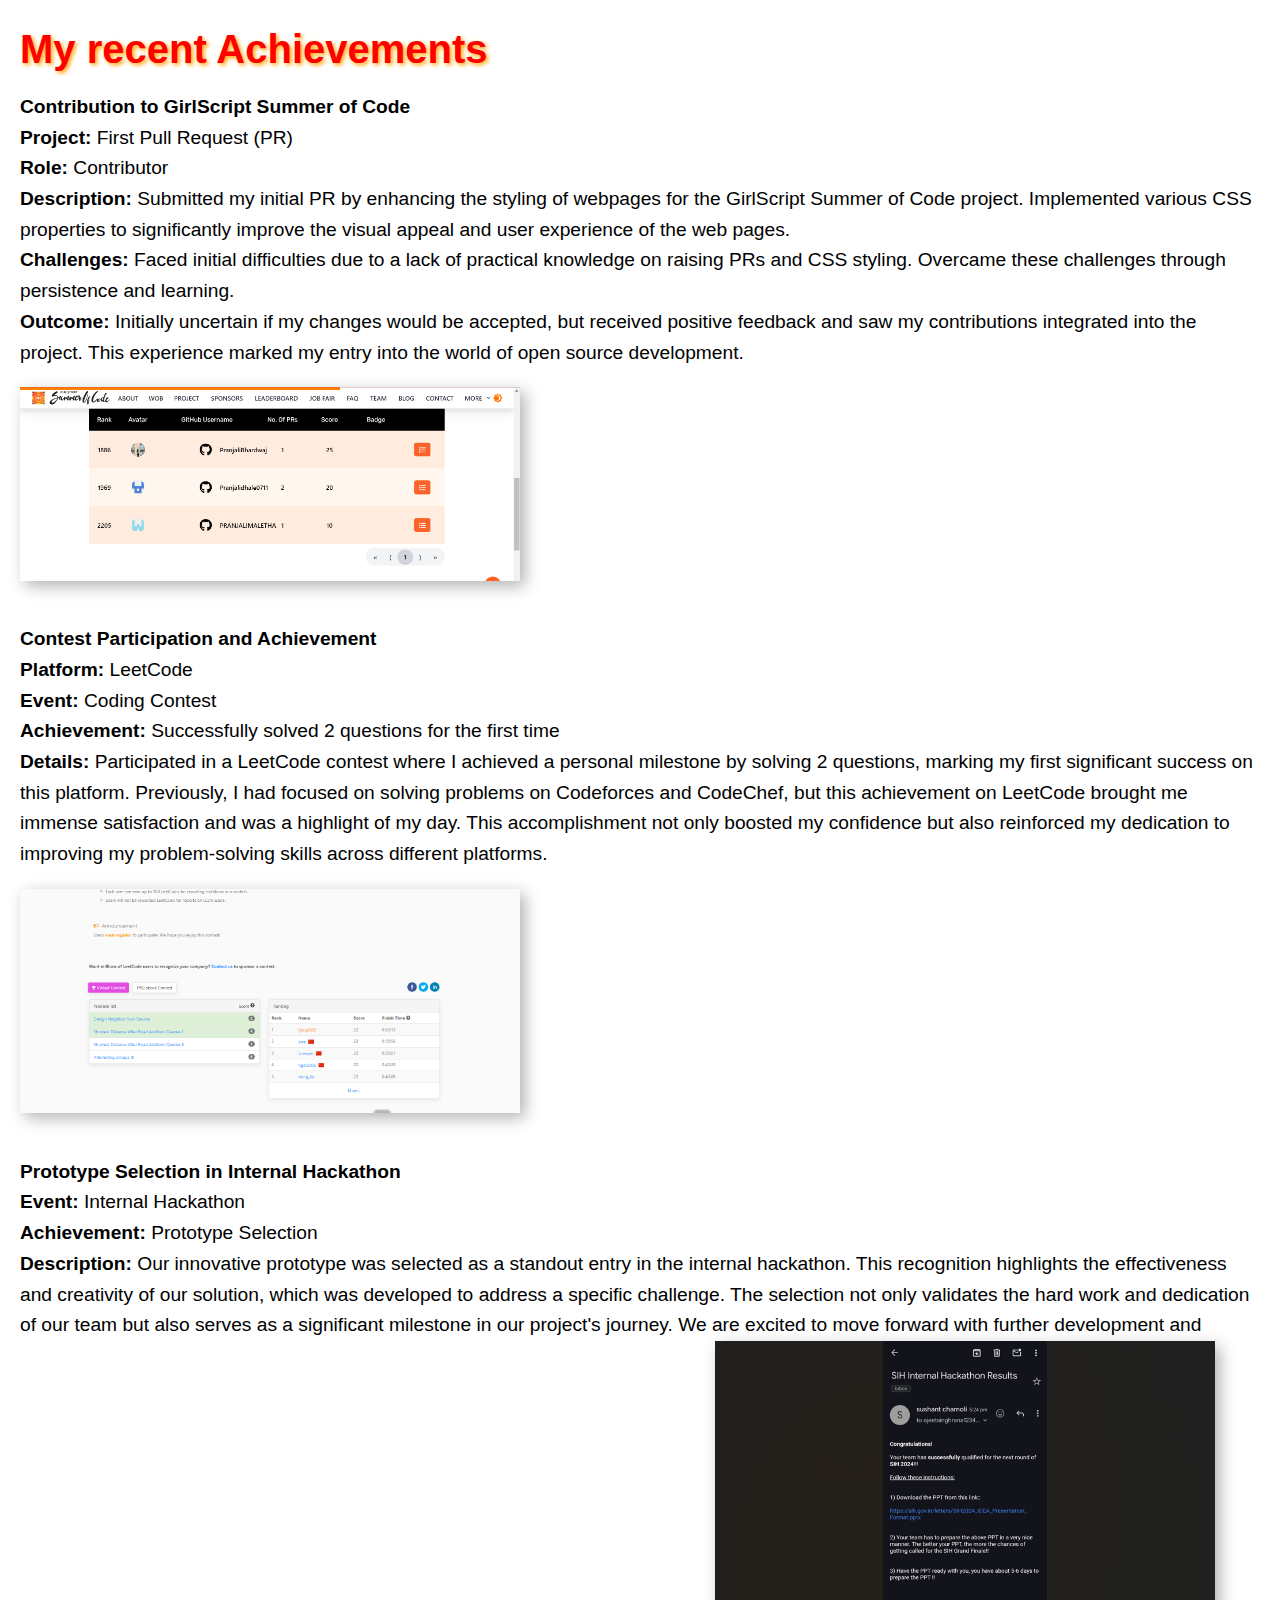
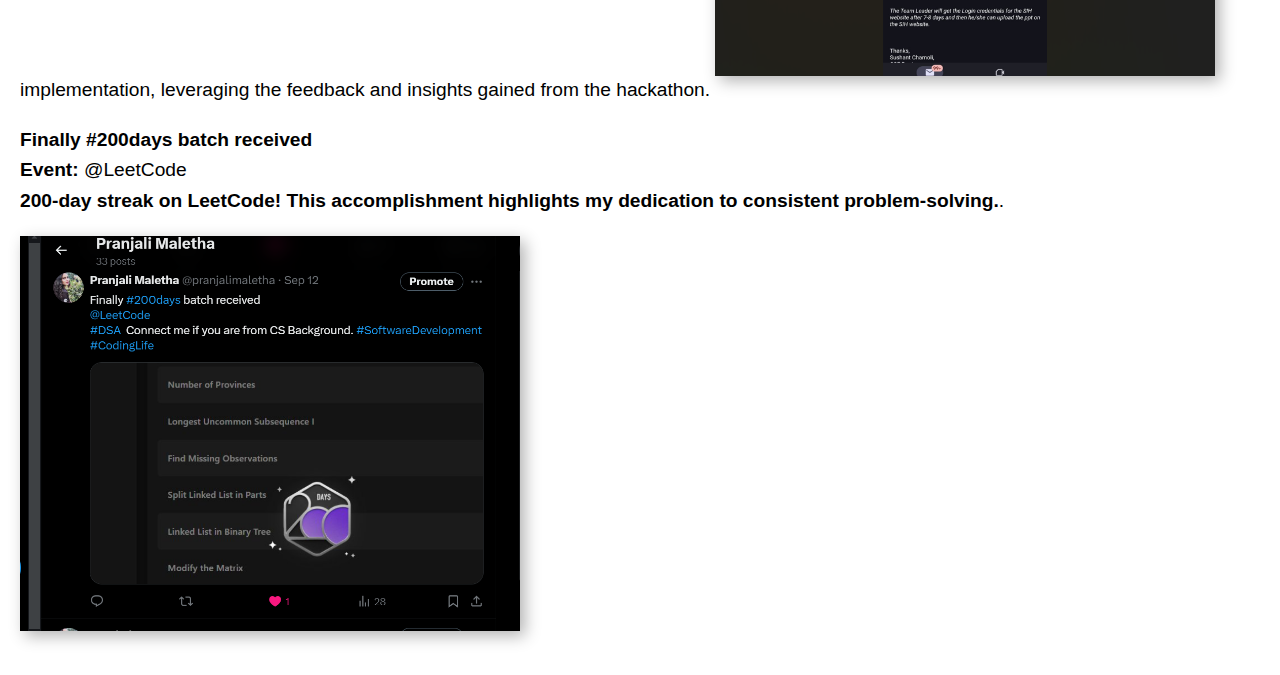
<file: skills.html>
<!DOCTYPE html>
<html lang="en">
<head>
    <meta charset="UTF-8">
    <meta name="viewport" content="width=device-width, initial-scale=1.0">
    <title>Document</title>
    <style>
        body {
            font-family: Arial, sans-serif;
            margin: 20px;
        }

        h1 {
            color: red;
            text-shadow: 2px 2px 4px orange;
            font-size: 2.5em; /* Enhanced font size */
            font-weight: bold;
            margin-bottom: 20px;
        }

        p {
            font-size: 1.2em; /* Slightly larger font size for readability */
            line-height: 1.6;
        }

        .image {
            width: 500px;
            height: auto;
            box-shadow: 5px 5px 15px rgba(0, 0, 0, 0.3); /* Adding shadow to the image */
            margin-bottom: 20px;
        }
    </style>
</head>
<body>
    <h1>My recent Achievements</h1>

    <p>
        <strong>Contribution to GirlScript Summer of Code</strong><br>
        <strong>Project:</strong> First Pull Request (PR)<br>
        <strong>Role:</strong> Contributor<br>
        <strong>Description:</strong> Submitted my initial PR by enhancing the styling of webpages for the GirlScript Summer of Code project. Implemented various CSS properties to significantly improve the visual appeal and user experience of the web pages.<br>
        <strong>Challenges:</strong> Faced initial difficulties due to a lack of practical knowledge on raising PRs and CSS styling. Overcame these challenges through persistence and learning.<br>
        <strong>Outcome:</strong> Initially uncertain if my changes would be accepted, but received positive feedback and saw my contributions integrated into the project. This experience marked my entry into the world of open source development.
    </p>
    <img src="Screenshot (2152).png" alt="GirlScript Contribution" class="image">

    <p>
        <strong>Contest Participation and Achievement</strong><br>
        <strong>Platform:</strong> LeetCode<br>
        <strong>Event:</strong> Coding Contest<br>
        <strong>Achievement:</strong> Successfully solved 2 questions for the first time<br>
        <strong>Details:</strong> Participated in a LeetCode contest where I achieved a personal milestone by solving 2 questions, marking my first significant success on this platform. Previously, I had focused on solving problems on Codeforces and CodeChef, but this achievement on LeetCode brought me immense satisfaction and was a highlight of my day. This accomplishment not only boosted my confidence but also reinforced my dedication to improving my problem-solving skills across different platforms.
    </p>
    <img src="Screenshot (2156).png" alt="LeetCode Achievement" class="image">


    <p>
        <strong>Prototype Selection in Internal Hackathon</strong><br>
        <strong>Event:</strong> Internal Hackathon<br>
        <strong>Achievement:</strong> Prototype Selection<br>
        <strong>Description:</strong> Our innovative prototype was selected as a standout entry in the internal hackathon. This recognition highlights the effectiveness and creativity of our solution, which was developed to address a specific challenge. The selection not only validates the hard work and dedication of our team but also serves as a significant milestone in our project's journey. We are excited to move forward with further development and implementation, leveraging the feedback and insights gained from the hackathon.
        <img src="Screenshot (2157).png" alt="LeetCode Achievement" class="image">
    </p>

     <p>
        <strong>Finally #200days batch received</strong><br>
        <strong>Event:</strong> @LeetCode<br>
        <strong>200-day streak on LeetCode! This accomplishment highlights my  dedication to consistent problem-solving.</strong>.
    </p>
    <img src="Screenshot (2197).png" alt="LeetCode Achievement" class="image">


</body>
</html>
</file>
